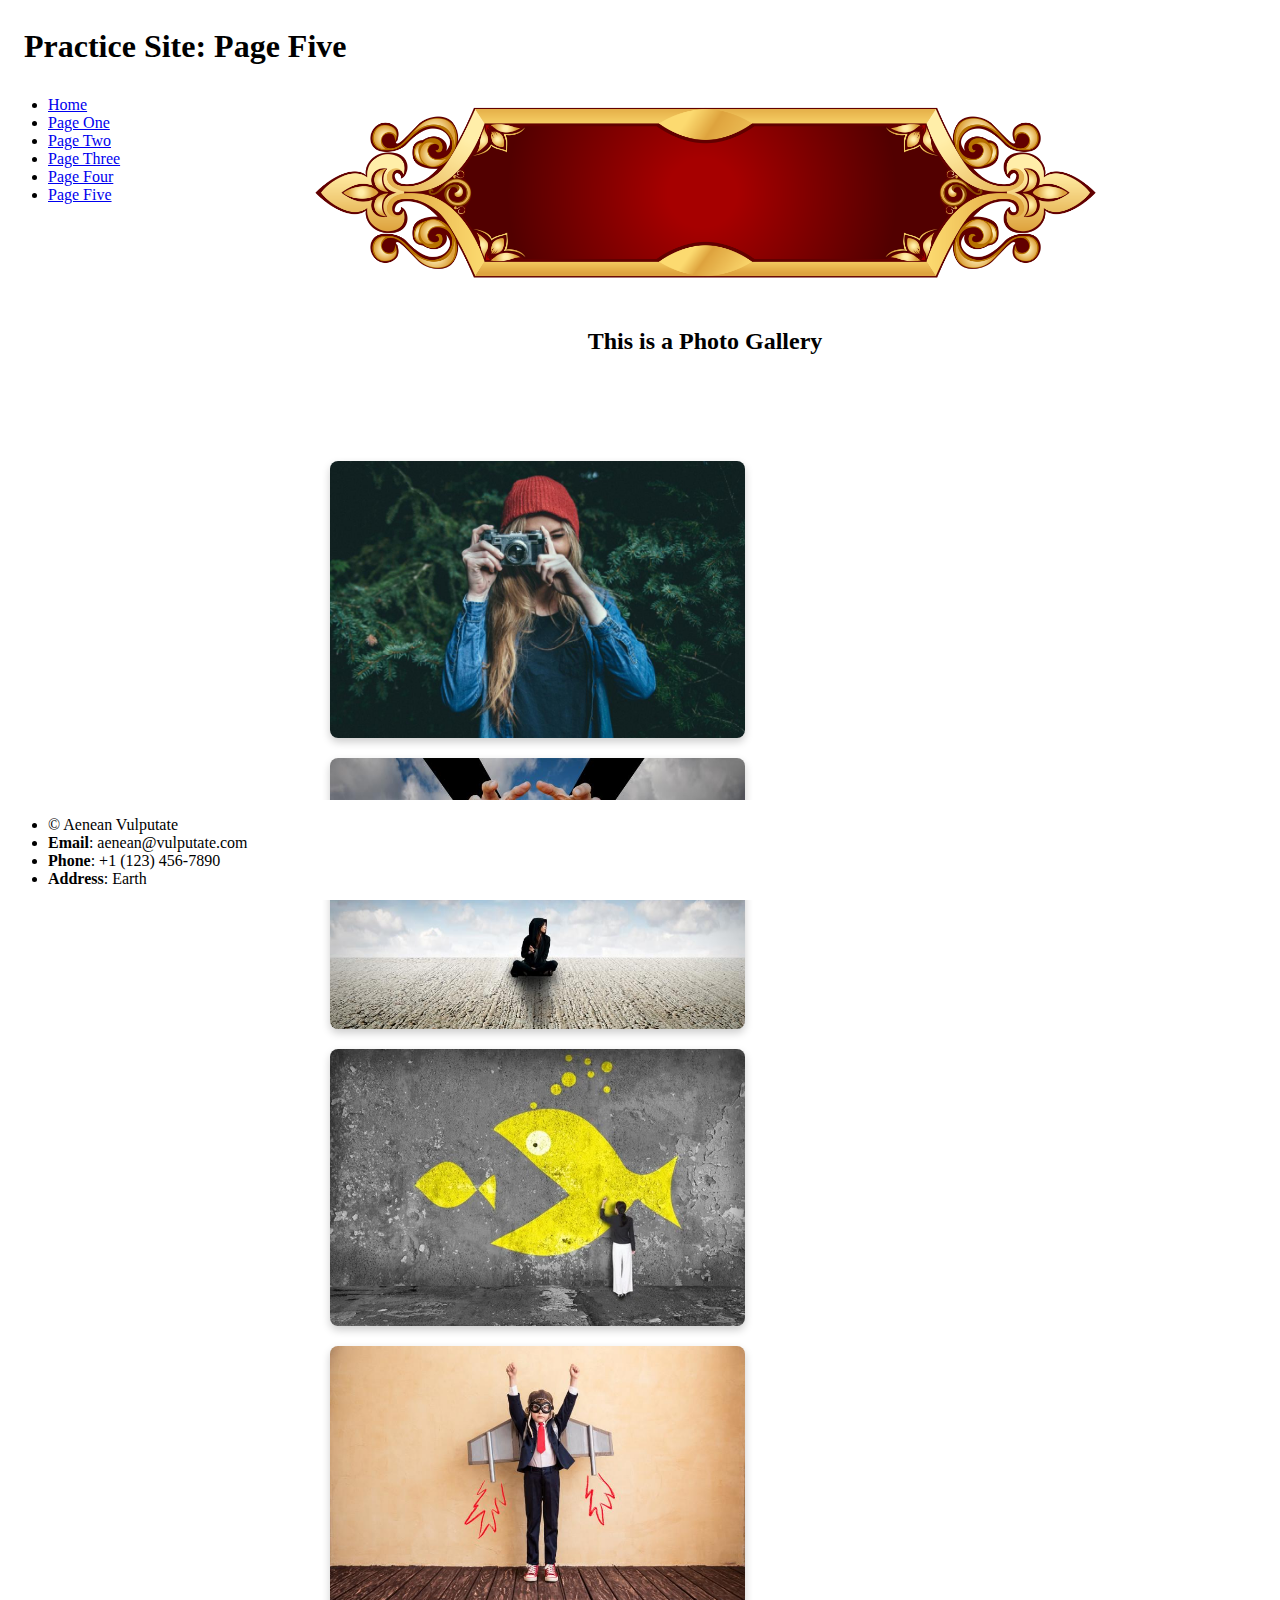
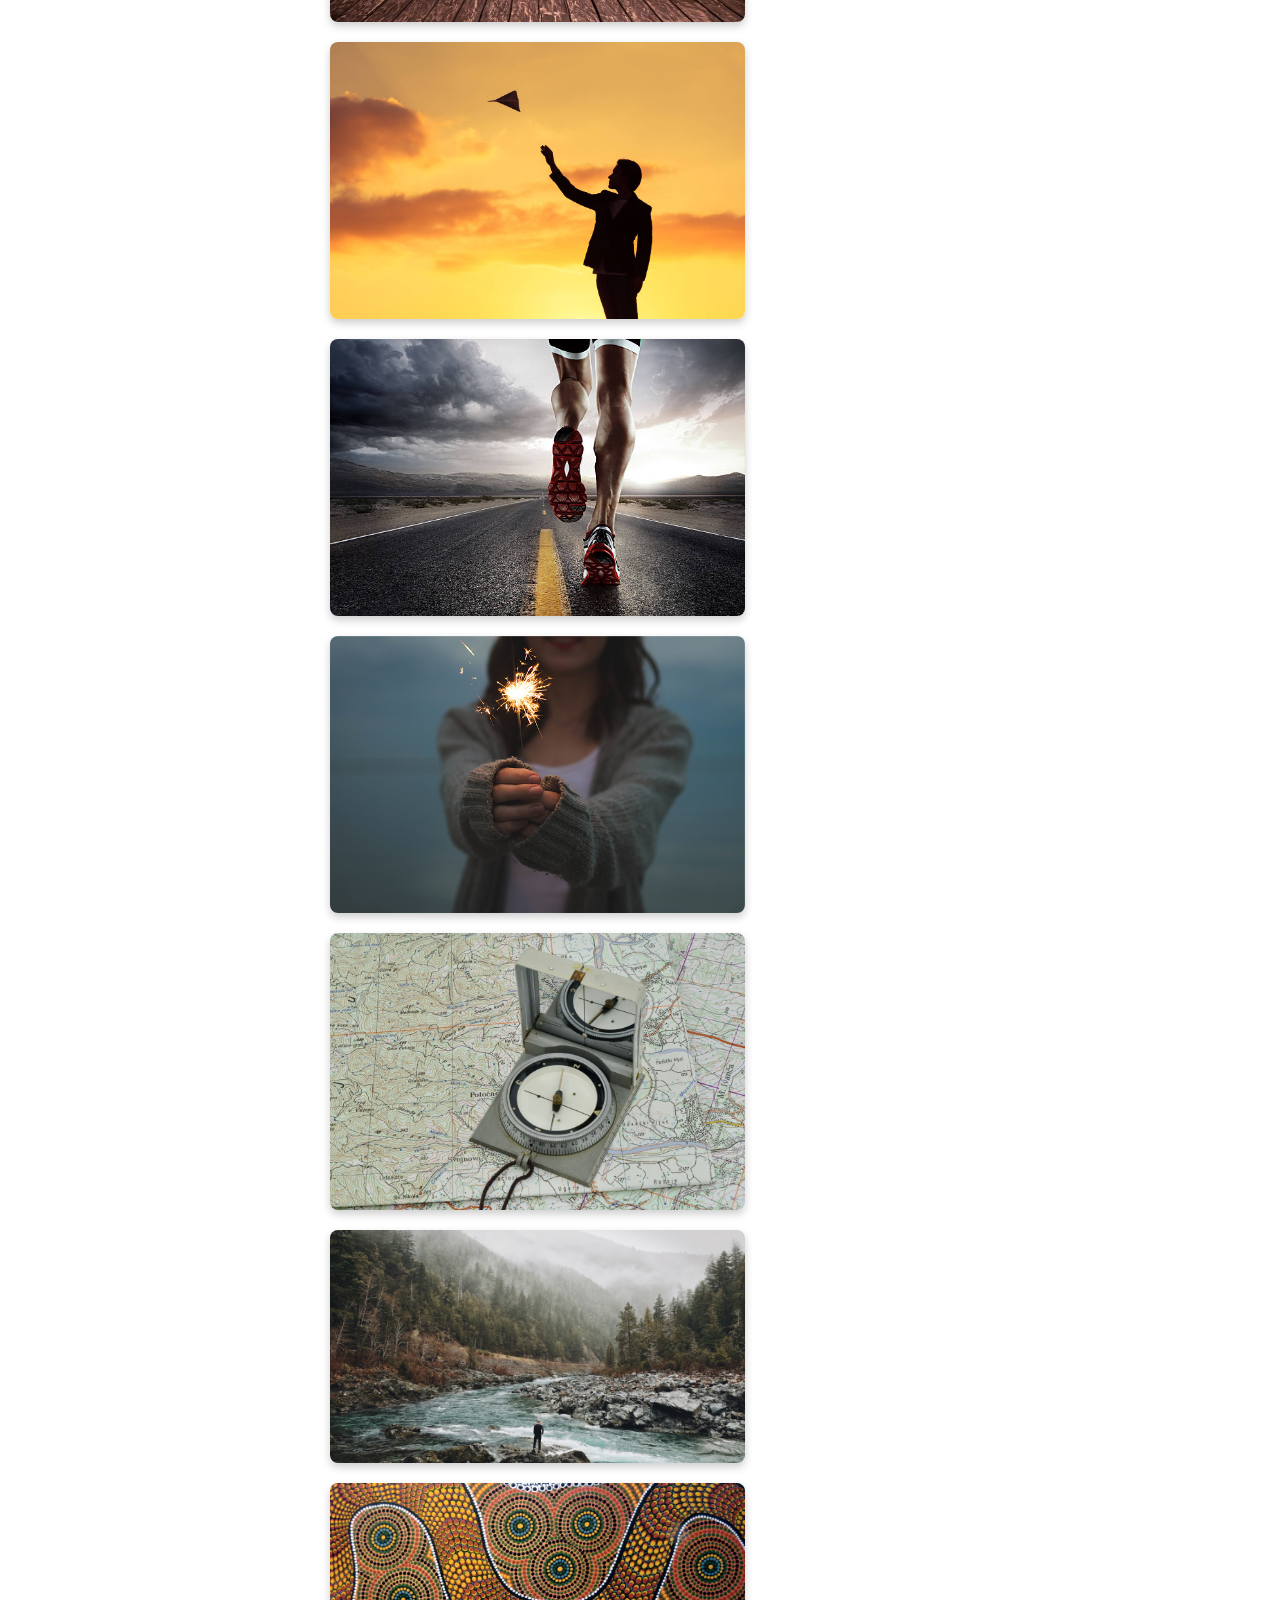
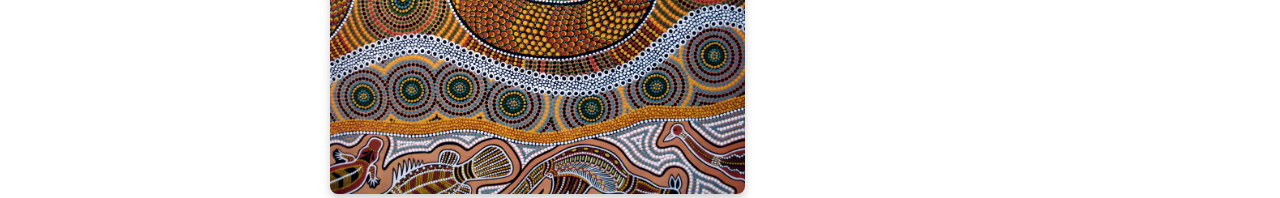
<file: five.html>
<!DOCTYPE HTML>
<html>
	<head>
		<title> Page Five </title>
		<meta charset="utf-8">
		<link rel="stylesheet" href="main.css">
	</head>
	<body>
		<header class="title">
			<h1> Practice Site: Page Five </h1>
		</header>
		<div id="wrapper">
			<aside class="five">
				<nav>
					<ul>
						<li> <a href="index.html"> Home </a></li>
						<li> <a href="one.html"> Page One </a></li>
						<li> <a href="two.html"> Page Two </a></li>
						<li> <a href="three.html"> Page Three </a></li>
						<li> <a href="four.html"> Page Four </a></li>
						<li> <a href="five.html"> Page Five </a></li>
					</ul>
				</nav>
			</aside>
			<div class="gallery">
			<section>
				<header>
						<a href="#"><img src="img/banner3.png" class="bannerfive"></a>
					</figure>
					<h2 class="five"> This is a Photo Gallery </h2>
				</header>
				<section class="box">
					<figure class="container">
						<div class="gallery-item">
						<a href="#"><img src="img/1.jpg" class="imgfive"></a>
						<div class="overlay">
						<figcaption class="text"> One </figcaption>
					</div>
					</div>
					</figure>
					<figure class="container">
						<div class="gallery-item">
						<a href="#"><img src="img/2.jpg" class="imgfive"></a>
						<div class="overlay">
						<figcaption class="text"> Two </figcaption>
					</div>
					</div>
					</figure>
					<figure class="container">
						<div class="gallery-item">
						<a href="#"><img src="img/3.jpg" class="imgfive"></a>
						<div class="overlay">
						<figcaption class="text"> Three </figcaption>
					</div>
					</div>
					</figure>
					<figure class="container">
						<div class="gallery-item">
						<a href="#"><img src="img/4.jpg" class="imgfive"></a>
						<div class="overlay">
						<figcaption class="text"> Four </figcaption>
					</div>
					</div>
					</figure>
					<figure class="container">
						<div class="gallery-item">
						<a href="#"><img src="img/5.jpg" class="imgfive"></a>
						<div class="overlay">
						<figcaption class="text"> Five </figcaption>
					</div>
					</div>
					</figure>
					<figure class="container">
						<div class="gallery-item">
						<a href="#"><img src="img/6.jpg" class="imgfive"></a>
						<div class="overlay">
						<figcaption class="text"> Six </figcaption>
					</div>
					</div>
					</figure>
					<figure class="container">
						<div class="gallery-item">
						<a href="#"><img src="img/7.jpg" class="imgfive"></a>
						<div class="overlay">
						<figcaption class="text"> Seven </figcaption>
					</div>
					</div>
					</figure>
					<figure class="container">
						<div class="gallery-item">
						<a href="#"><img src="img/8.jpg" class="imgfive"></a>
						<div class="overlay">
						<figcaption class="text"> Eight </figcaption>
					</div>
					</div>
					</figure>
					<figure class="container">
						<div class="gallery-item">
						<a href="#"><img src="img/9.jpg" class="imgfive"></a>
						<div class="overlay">
						<figcaption class="text"> Nine </figcaption>
					</div>
					</div>
					</figure>
					<figure class="container">
						<div class="gallery-item">
						<a href="#"><img src="img/10.jpg" class="imgfive"></a>
						<div class="overlay">
						<figcaption class="text"> Ten </figcaption>
					</div>
					</div>
					</figure>
				</section>
			</section>
		</div>
		</div>
		<footer>
			<ul>
				<li> &copy; Aenean Vulputate </li>
				<li><b>Email</b>: aenean@vulputate.com</li>
				<li><b>Phone</b>: +1 (123) 456-7890 </li>
				<li><b>Address</b>: Earth </li>
		</footer>
	</body>
</html>
</file>
<file: main.css>
/* Global Changes */

h1 {
	padding: .2em .5em 1em;
	}

h2 {
	padding: .2em;
	text-align: center;
	}

.banner {
	display: block;
	margin: auto;
	width: 80%;
	}

header.title {
	position: fixed;
	top: 0;
	height: 75px;
	width: 100%;
	background: white;
	float: none;
	}
	
footer {
	position: fixed;
	bottom: 0;
	height: 100px;
	width: 100%;
	background: white;
	}

#wrapper {
	margin: 80px 0 105px 0;
	align-items: center;
	}

article {
	float: none;
	}

article p:last-of-type {
	padding: 0 0 2em;
	}



/* Changes to Page One/Fixed Position Layout */

aside.pg1 {
	position: fixed;
	left: 0;
	width: 160px;
	padding: 0 .4em;
	}

div.articles1 {
	position: fixed;
	left: 160px;
	height: 400px;
	width: 750px;
	padding: 0 .2em;
	overflow: scroll;
	}

img.pic {
	width: 300px;
	}

/* Changes to Page Two/Floating Position Layout */

aside.two {
	float: left;
	min-width: 130px;
	}

div.articles2 {
	min-height: 400px;
	min-width: 350px;
	padding: 0 30px;
	overflow: scroll;
	}
	
.left2 {
	float: left;
	margin: 10px 35px 10px 0px;
	width: 170px;
    height: 113px;
	}

.right2 {
	float: right;
	margin: 10px 0px 10px 35px;
	width: 170px;
    height: 113px;
	}
footer.footer2{
    float: clear;
}
.banner2 {
    height: 166px;
    width: 471px;
}
img {
    overflow-clip-margin: content-box;
    overflow: clip;
}

/* Changes to Page Three/Relative Position Layout */

aside.three {
	float: left;
	min-width: 130px;
	}

div.articles3 {
	min-height: 400px;
	min-width: 350px;
	padding: 0 1em;
	overflow: scroll;
	}

.right3 {
	float: right;
	margin: 1em 0em 1em 2em;
	width: 25%;
	}

.left3 {
	float: left;
	margin: 1em 2em 1em 0;
	width: 25%;
	}


/* Changes to Page Four/Inline-Block Layout */

aside.four {
	display: inline-block;
	vertical-align: top;
	width: 20%;
	min-width: 130px;
	}

div.articles4 {
	display: inline-block;
	vertical-align: top;
	width: 75%;
	min-height: 400px;
	min-width: 350px;
	}

.right4 {
	float: right;
	margin: 1em 0em 1em 2em;
	width: 25%;
	}

.left4 {
	float: left;
	margin: 1em 2em 1em 0;
	width: 25%;
	}
/* Changes to Page 5/Inline-Block Image Gallery */

#wrapper {
	margin: 80px 0 105px 0;
	}
.five {
	object-position: center;
}
.gallery {
	margin:0 auto;
	width: 1000px; 
    display: flex;
    flex-wrap: wrap; 
    gap: 10px;
}
.box {
    display: inline-block
    width 450px;
    height: 450px;
    margin: 5em;
	padding: 5px;
	border:cornflowerblue;
}
.container {
	position: relative;
	width: 50%;
	
}
.imgfive {
    width: 100%;
    height: 100%;
    object-fit: cover;
    object-position: center;
    display: block; 
    border-radius: 8px;
    box-shadow: 0 4px 8px rgba(0, 0, 0, 0.2); 

}
.gallery-item {
    object-fit: scale-down;
    object-position: 50% 50%;
	display: inline-block;
}
.bannerfive {
    display: block;
	margin: auto;
	width: 80%;
	object-position: center;
}
aside.five {
    float: left;
	min-width: 130px;
}

.overlay {
	position: absolute;
	bottom: 0;
	left: 100%;
	right: 0;
	background-color: #008CBA;
	overflow: hidden;
	width: 0;
	height: 100%;
	transition: .5s ease;
}

.container:hover .overlay {
	width: 100%;
	left: 0;
}
.text {
	white-space: nowrap; 
	color: white;
	font-size: 20px;
	position: absolute;
	overflow: hidden;
	top: 50%;
	left: 50%;
	transform: translate(-50%, -50%);
	-ms-transform: translate(-50%, -50%);
}
</file>
